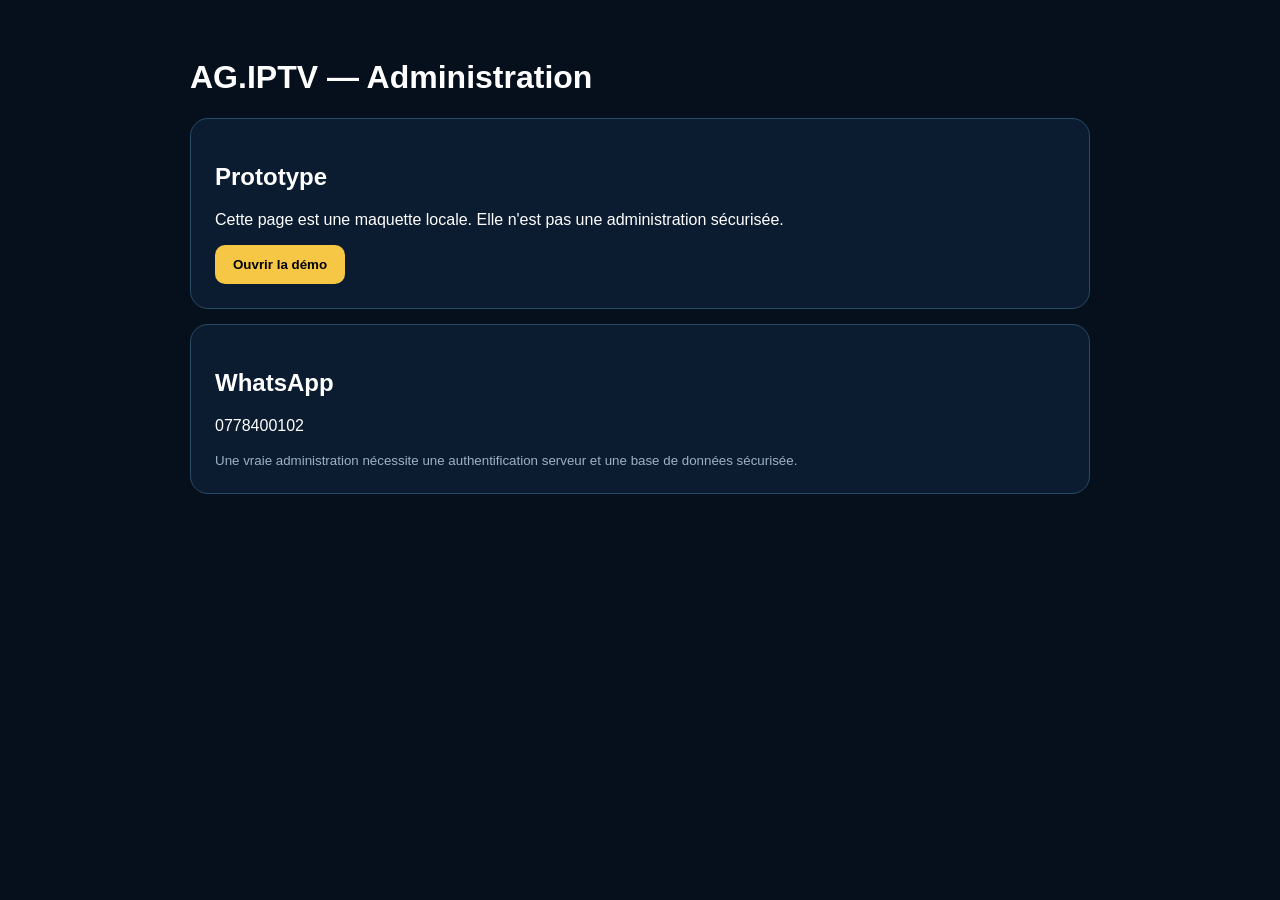
<file: admin.html>
<!doctype html><html lang="fr"><head><meta charset="utf-8"><meta name="viewport" content="width=device-width,initial-scale=1"><title>AG.IPTV — Administration</title><style>body{font-family:Arial;background:#06101d;color:#fff;padding:30px}main{max-width:900px;margin:auto}.card{background:#0b1c30;border:1px solid #294a64;border-radius:18px;padding:24px;margin:15px 0}button{padding:12px 18px;border:0;border-radius:10px;background:#f6c744;font-weight:bold}small{color:#9db2c6}</style></head><body><main><h1>AG.IPTV — Administration</h1><div class="card"><h2>Prototype</h2><p>Cette page est une maquette locale. Elle n'est pas une administration sécurisée.</p><button onclick="alert('Prototype AG.IPTV')">Ouvrir la démo</button></div><div class="card"><h2>WhatsApp</h2><p>0778400102</p><small>Une vraie administration nécessite une authentification serveur et une base de données sécurisée.</small></div></main></body></html>
</file>
